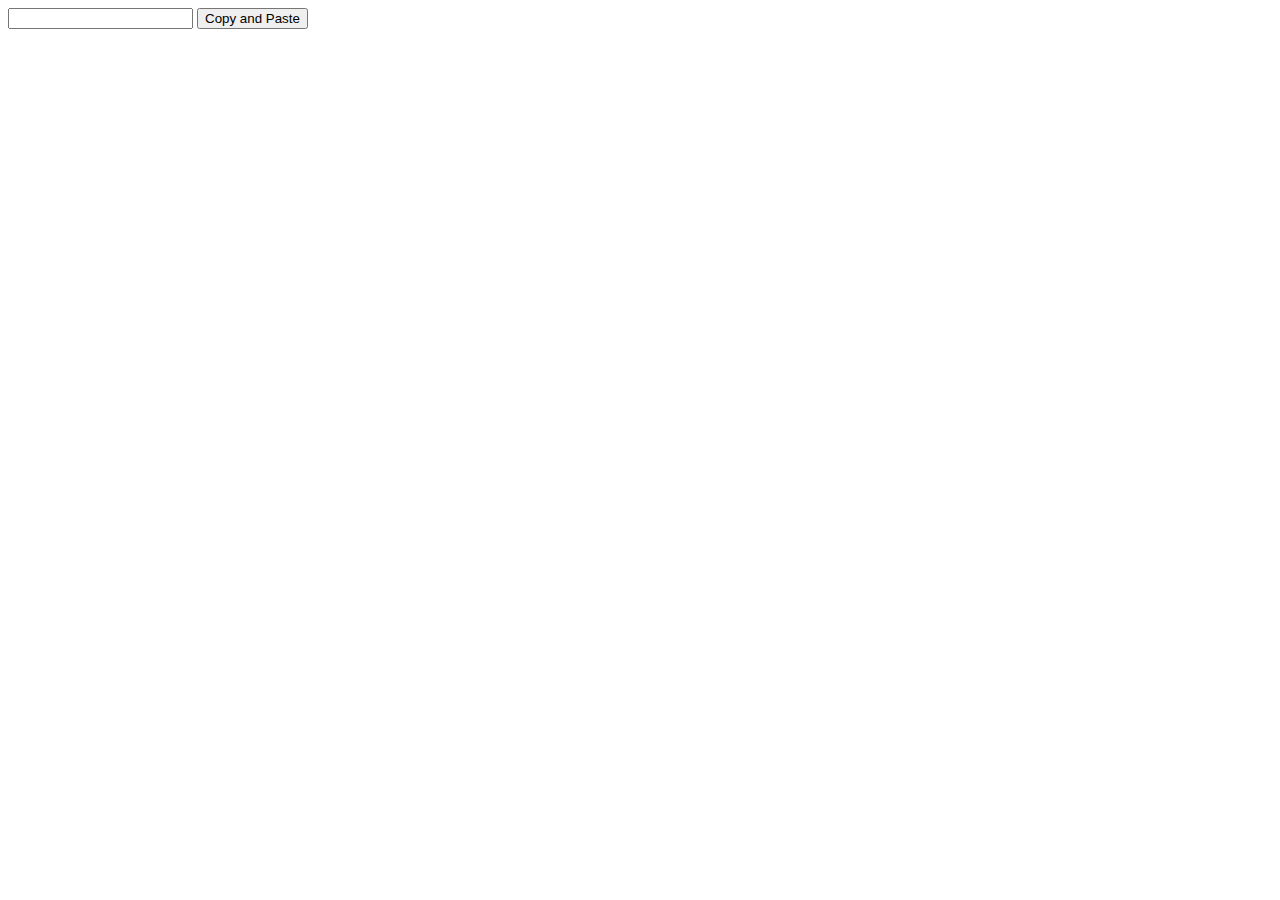
<file: copytoclipboard.html>
<!DOCTYPE html>
<html lang="en">
<head>
    <meta charset="UTF-8">
    <meta http-equiv="X-UA-Compatible" content="IE=edge">
    <meta name="viewport" content="width=device-width, initial-scale=1.0">
    <title>Document</title>
</head>
<body>
    
   <input type="text" name="txt" class="txt">
   <input type="button" value="Copy and Paste" class="btn">
  <script>

    let btn = document.querySelector('.btn');
    btn.addEventListener('click', function(){
        let txt = document.querySelector('.txt');
        txt.select();
        document.execCommand('copy');
    })


  </script>

</body>
</html>
</file>
